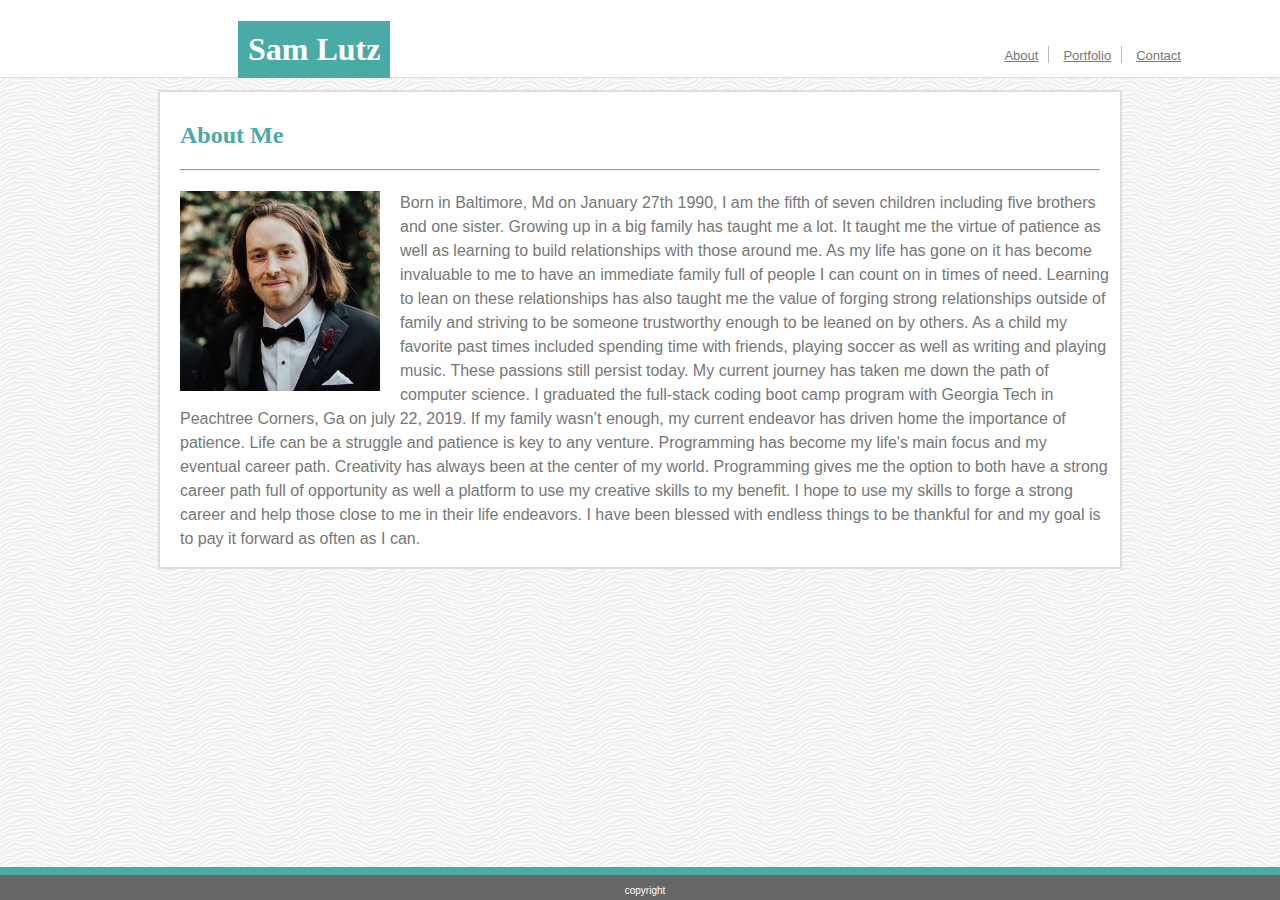
<file: index.html>
<!DOCTYPE html>
<html lang="en">
<head>
    <meta charset="UTF-8">
    <meta name="viewport" content="width=, initial-scale=1.0">
    <meta http-equiv="X-UA-Compatible" content="ie=edge">
    <title>About Me</title>
    <link rel="stylesheet" type="text/css" href="style.css">
</head>

<body>
    <header>
        <div>
            <h1>Sam Lutz</h1> 
        
            <nav>
                <ul>
                    <li><a href="#">About</a></li>
                    <li><a href="portfolio.html">Portfolio</a></li>
                    <li><a href="contact.html">Contact</a></li>
                </ul>
            </nav>
        </div>
    </header>
    <section>
      <main> 
       <h2>About Me</h2> 
       <hr/>
        
        <img class="profileimg" src="images/profile pic.jpg" alt="A headshot of Sam Lutz"/> 
        
        <p class="main-text">
            Born in Baltimore, Md on January 27th 1990,  I am the fifth of seven children including five brothers and one sister. Growing up in a big family has taught me a lot. It taught me the virtue of patience as well as learning to build relationships with those around me. As my life has gone on it has become invaluable to me to have an immediate family full of people I can count on in times of need. 
            Learning to lean on these relationships has also taught me the value of forging strong relationships outside of family and striving to be someone trustworthy enough to be leaned on by others. As a child my favorite past times included spending time with friends, playing soccer as well as writing and playing music. These passions still persist today. My current journey has taken me down the path of computer science. 
            I graduated the full-stack coding boot camp program with Georgia Tech in Peachtree Corners, Ga on july 22, 2019. If my family wasn’t enough, my current endeavor has driven home the importance of patience. Life can be a struggle and patience is key to any venture.  Programming has become my life's main focus and my eventual career path. Creativity has always been at the center of my world. 
            Programming gives me the option to both have a strong career path full of opportunity as well a platform to use my creative skills to my benefit.  I hope to use my skills to forge a strong career and help those close to me in their life endeavors. I have been blessed with endless things to be thankful for and my goal is to pay it forward as often as I can.
        </p>

      </main>
    

      <footer>
        <p class="footer-text">copyright</p>
      </footer>
    </section>


</body>
</html>
</file>
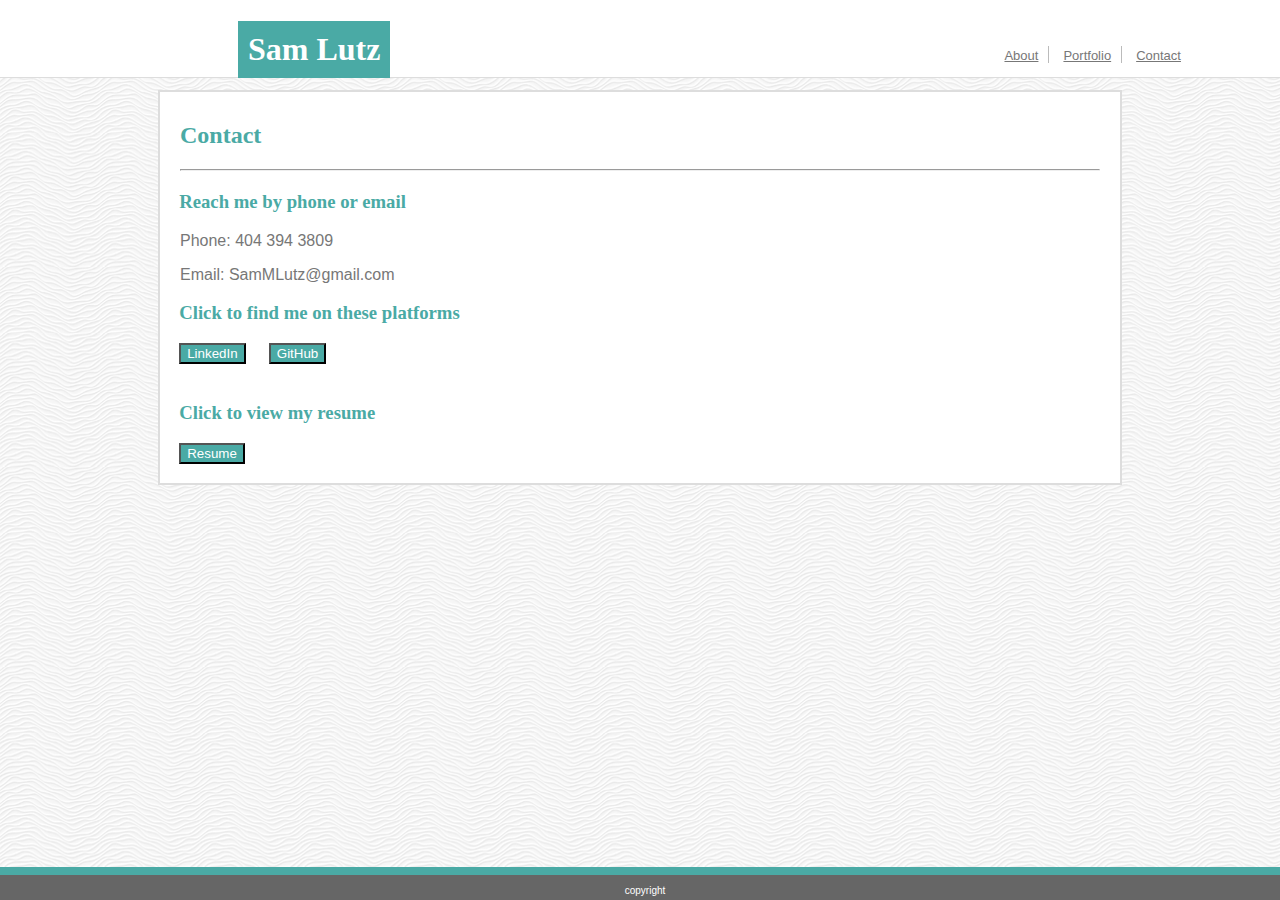
<file: contact.html>
<!DOCTYPE html>
<html lang="en">
<head>
    <meta charset="UTF-8">
    <meta name="viewport" content="width=device-width, initial-scale=1.0">
    <meta http-equiv="X-UA-Compatible" content="ie=edge">
    <title>Contact Page</title>
    <link rel="stylesheet" type="text/css" href="style.css">
</head>
<body>

    <header>
        <h1>Sam Lutz</h1>
        
        <nav>
             <ul>
                 <li><a href="index.html">About</a></li>
                 <li><a href="portfolio.html">Portfolio</a></li>
                 <li><a href="#">Contact</a></li>
             </ul>
        </nav>
    </header>

    <main>

        <h2>Contact</h2>
        <hr/>

        <div class="personal-contact">
            <h3>Reach me by phone or email</h3>
            <p>Phone: 404 394 3809</p>
            <p>Email: SamMLutz@gmail.com</p>
            <h3>Click to find me on these platforms</h3>
            <a href="https://www.linkedin.com/in/sam-lutz-39123a178/" target="_blank"> <input class="contact-button" type="submit" value="LinkedIn"></a>
            <a href="https://github.com/SamMLutz" target="_blank"> <input class="contact-button" type="submit" value="GitHub"></a>
            <h3 class="resume">Click to view my resume</h3>
            <!-- <a href="https://drive.google.com/file/d/1hjqUMRGJADQCT8RrO1dIxx082vw6cc_0/view?usp=sharing" target="_blank"> <input class="contact-button" type="submit" value="Resume"></a> -->
            <!-- <a href="https://drive.google.com/file/d/1hjqUMRGJADQCT8RrO1dIxx082vw6cc_0/view?usp=sharing" target="_blank"> <input class="contact-button" type="submit" value="Resume"></a> -->
            <a href="https://drive.google.com/open?id=1pHwXd5aXXd6fqehShBNDiD2JC-wwBDEC" target="_blank"> <input class="contact-button" type="submit" value="Resume"></a>
        </div>
           
        <!-- <form>
            name<br>
            <input class="text-area" type="text" name="firstname" ><br>
            email<br>
            <input class="text-area" type="text" name="email" ><br>
            message<br>
            <input class="text-area" id="message-area" type="text" name="message" >
            <br/>
            <input class="button" type="submit" value="Submit">
         </form> -->
    </main>

    <footer>
        <p class="footer-text">copyright</p>
     </footer>
    
    
</body>
</html>
</file>
<file: style.css>
body {
    background-image: url(./images/white-waves.png);
}

a {
    color: #777;
    font-size: small;
}

ul {
    list-style-type: none;
}

header {
    height: 77px;
    margin: -8px;
    padding-left: 10px;
    background-color: white;
    border-bottom: 1px solid #dddddd;
}

main { 
    margin-bottom: 50px;
    margin-top: 20px;
    margin-left: auto;
    margin-right: auto;
    background-color: #ffffff;
    border: 2px solid #dddddd;
    padding-top: 10px;
    width: 960px;
}

nav {
    display: inline-block;
    margin-left: 560px;
    margin-right: 70px;
}

h1 {
    display: inline-block;
    margin-left: 228px;
    margin-bottom: 200px;
    font-family: 'Georgia', Times, "Times New Roman", serif;
    background-color: #4aaaa5;
    color: white;
    padding: 10px;
}

h2 {
    font-family: 'Georgia', Times, Times New Roman, serif;
    margin-left: 20px;
    color: #4aaaa5;
}

h3 {
    color: #4aaaa5;
    margin-left: 2%;
    
}

.contact-button {
    margin-left: 2%;
    margin-bottom: 2%;
    color: white;
    background-color:#4aaaa5;
}



li  {
    display: inline;
    padding: 0 10px;
    border-right: 1px solid #bbb;
    font-family: 'Arial', 'Helvetica Neue', Helvetica, sans-serif;
    color: #777;
}

li:last-child {
    border-right: none;
}

.profileimg {
    float: left;
    margin-right: 20px;
    margin-left: 20px;
    height: 200px;
    width: 200px;
}

p {
    font-family: 'Arial', 'Helvetica Neue', Helvetica, sans-serif;
    color: #777777;
    margin-right: 10px;
    margin-left: 10px;
    padding-left: 10px;
}

footer {
    background-color: #666666;
    border-top: 8px solid #4aaaa5;
    position: fixed;
    text-align: center;
    height: 25px;
    width: 100%;
    left: 0;
    bottom: 0;
    font-size: 10px;
}

.footer-text {
    color: white;
}

hr { 
    display: block; 
    overflow: hidden;
    border-style: inset;
    border-width: 1px;
    margin-right: 20px;
    margin-left: 20px;
    color: #dddddd;
    margin-bottom: 20px;
    color:white;
}

form {
    color: #777;
    margin-left: 20px;
    margin-right: 20px;
    font-family: 'Arial', 'Helvetica Neue', Helvetica, sans-serif;
}

.button {
    background-color: #4aaaa5;
    color: white;
    margin-top: 10px;
    margin-bottom: 10px;
    font-family: 'Arial', 'Helvetica Neue', Helvetica, sans-serif;
}

.row {
    display: flex;
    flex-wrap: wrap;
    padding: 0 4px;
}
  
  /* Create two equal columns that sits next to each other */
  .column {
    flex: 50%;
    padding: 0 4px;
}
  
.container {
    position: absolute;
}
   
small {
    font-family: 'Arial', 'Helvetica Neue', Helvetica, sans-serif;;
}

.main-text {
    line-height: 1.5;
}

.image-wrapper {
    float: left;
    margin: 10px;
}

.text-block {
    position: relative;
    width: 100%;
    color: white;
}

.image-overlay {
    background-color: teal;
    color: white;
    position: absolute;
    top: 75%;
    margin: 0;
    padding: 10px 0;
    width: 100%;
    text-align: center;
}

.text-area {
    width: 100%;
}

#message-area {
    height: 200px;
}

img {
    height: 200px;
    width: 200px;
}

@media (max-width: 640px) {
    main {
        width: 100%;
    }

    header {
        padding: 0;
        height: 100%;
    }

    nav {
        margin: 0;
        width: 100%
    }

    ul {
        text-align: center;
        padding: 0;
    }
    
    h1 {
        display: inline-block;
        margin: 0;
        text-align: center;
        font-family: 'Georgia', Times, "Times New Roman", serif;
        background-color: #4aaaa5;
        color: white;
        padding: 10px;
        width: 100%;
    }

    .profileimg {
        height: auto;
        width: 90%;
        
    }

    footer {
        text-align: center;
        width: 100%;
        height: 5%;
    }

    form {
        max-width: 100%;
        
    }

    img {
        width: 100%;
        height:100%;
    }

    .image-overlay {
        height: 6%;
        font-size: x-large;
    }

    
}

 @media (max-width: 768px) and (min-width: 641px) { 
    
    main {
        width:100%;
        height: 100%;
    }
    
    h1 {
        margin-left:0%;
    }

    nav {
        margin-left: 35%;
    }

    
    img {
        height: 300px;
        width: 300px;
    }

    .column {
        margin-left: 6%;
    }

    footer {
        text-align: center;
        width: 100%;
        height: 5%;
    }
} 

@media (max-width: 980px) and (min-width: 769px) {
    main {
        width:70%;
        margin-right: 36%;
    }
    
    h1 {
        margin-left:0%;
    }

    nav {
        margin-left: 50%;
    }

    img {
        height: 300px;
        width: 300px;
    }

    footer {
        text-align: center;
        width: 100%;
        height: 5%;
    }
}
</file>
